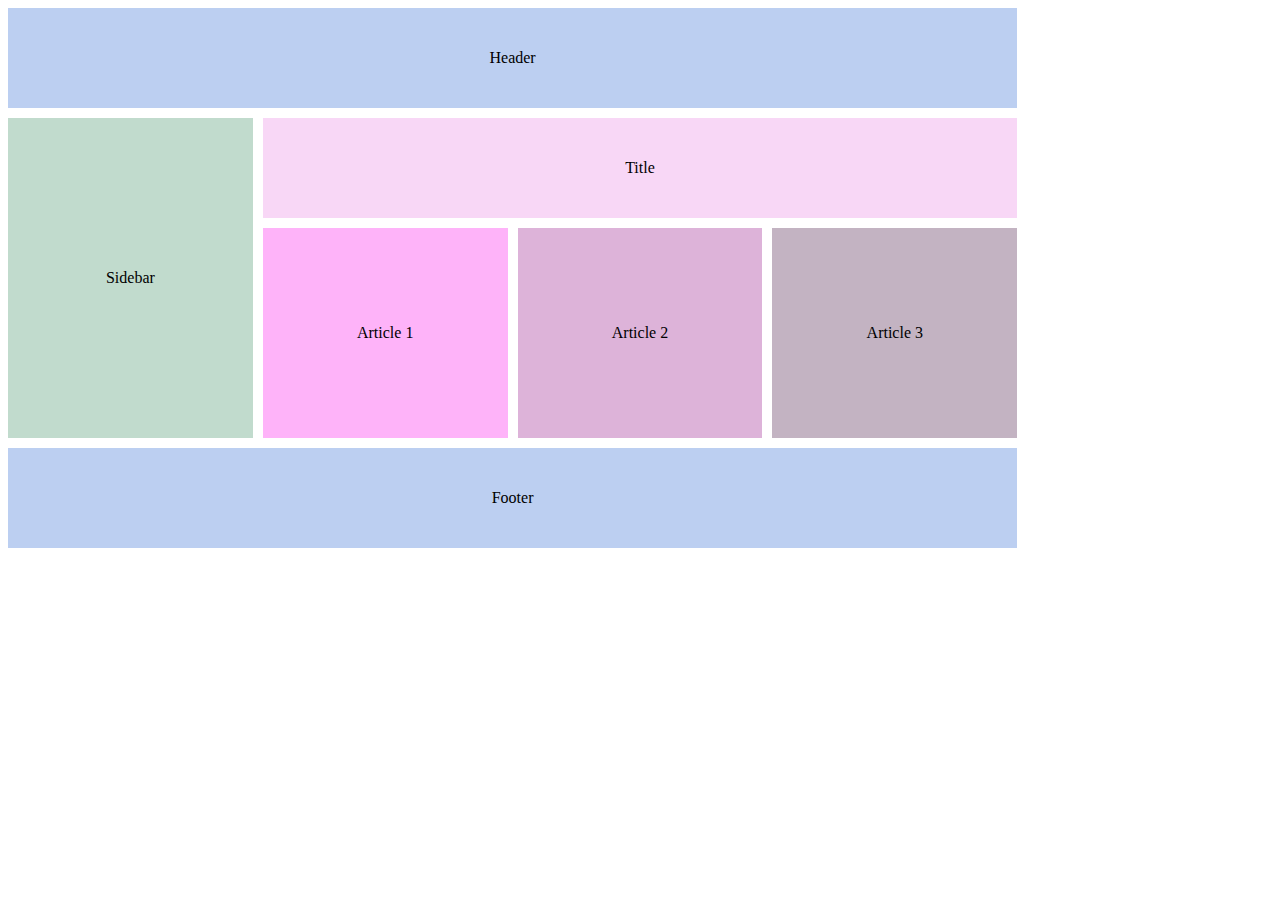
<file: index.html>
<!DOCTYPE html>
<html lang="pt-BR">
<head>
    <meta charset="UTF-8">
    <meta name="viewport" content="width=device-width, initial-scale=1.0">
    <link rel="stylesheet" href="styles/styles.css">
    <title>Grid Layout 1</title>
</head>
<body>
   <div class="container">
    <div class="header">Header</div>
    <div class="sidebar">Sidebar</div>
    <div class="title">Title</div>
    <div class="article1">Article 1</div>
    <div class="article2">Article 2</div>
    <div class="article3">Article 3</div>
    <div class="footer">Footer</div>
   </div> 
</body>
</html>
</file>
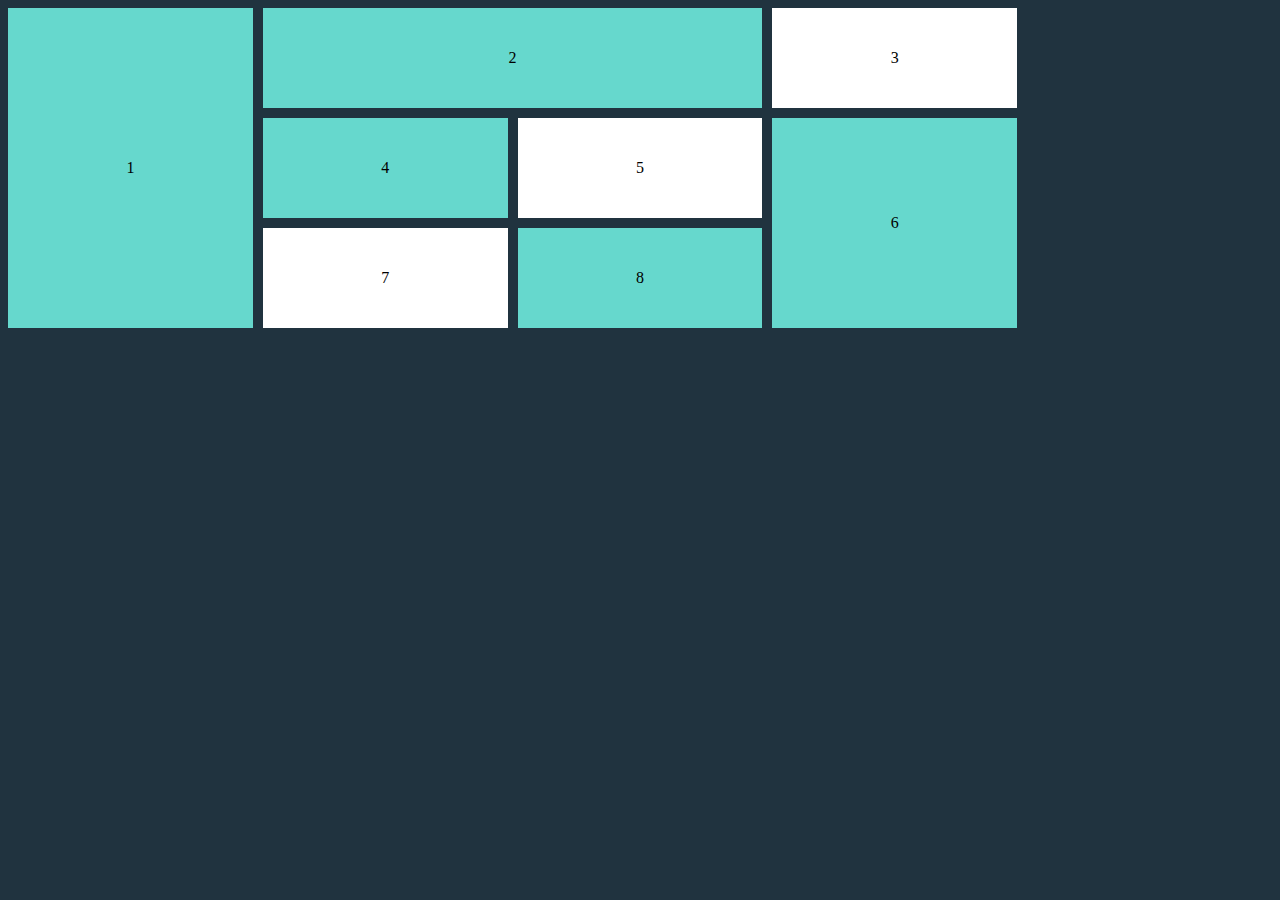
<file: atividade.html>
<!DOCTYPE html>
<html lang="en">
<head>
    <meta charset="UTF-8">
    <meta name="viewport" content="width=device-width, initial-scale=1.0">
    <link rel="stylesheet" href="styles/atividade.css">
    <title>Atividade Grid Layout </title>
</head>
<body>
  <div class="container">
    <div class="um">1</div>
    <div class="dois">2</div>
    <div class="tres">3</div>
    <div class="quatro">4</div>
    <div class="cinco">5</div>
    <div class="seis">6</div>
    <div class="sete">7</div>
    <div class="oito">8</div>
   </div>  
</body>
</html>
</file>
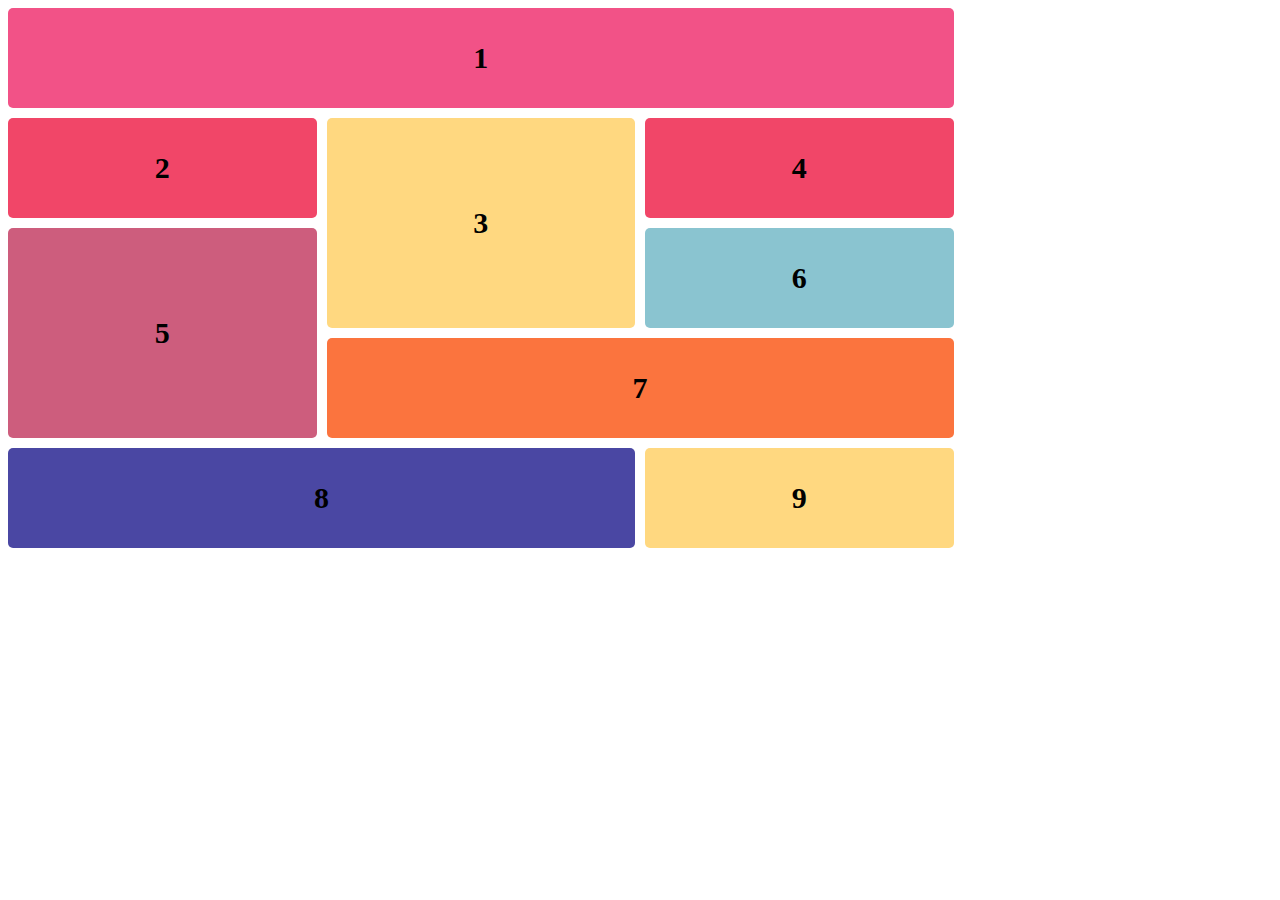
<file: atividade2.html>
<!DOCTYPE html>
<html lang="pt-BR">
<head>
    <meta charset="UTF-8">
    <meta name="viewport" content="width=device-width, initial-scale=1.0">
    <link rel="stylesheet" href="styles/atividade2.css">
    <title>Atividade Grid Layout 2</title>
</head>
<body>
    <div class="container">
    <div class="um">1</div>
    <div class="dois">2</div>
    <div class="tres">3</div>
    <div class="quatro">4</div>
    <div class="cinco">5</div>
    <div class="seis">6</div>
    <div class="sete">7</div>
    <div class="oito">8</div>
    <div class="nove">9</div>
   </div>  
</body>
</html>
</file>
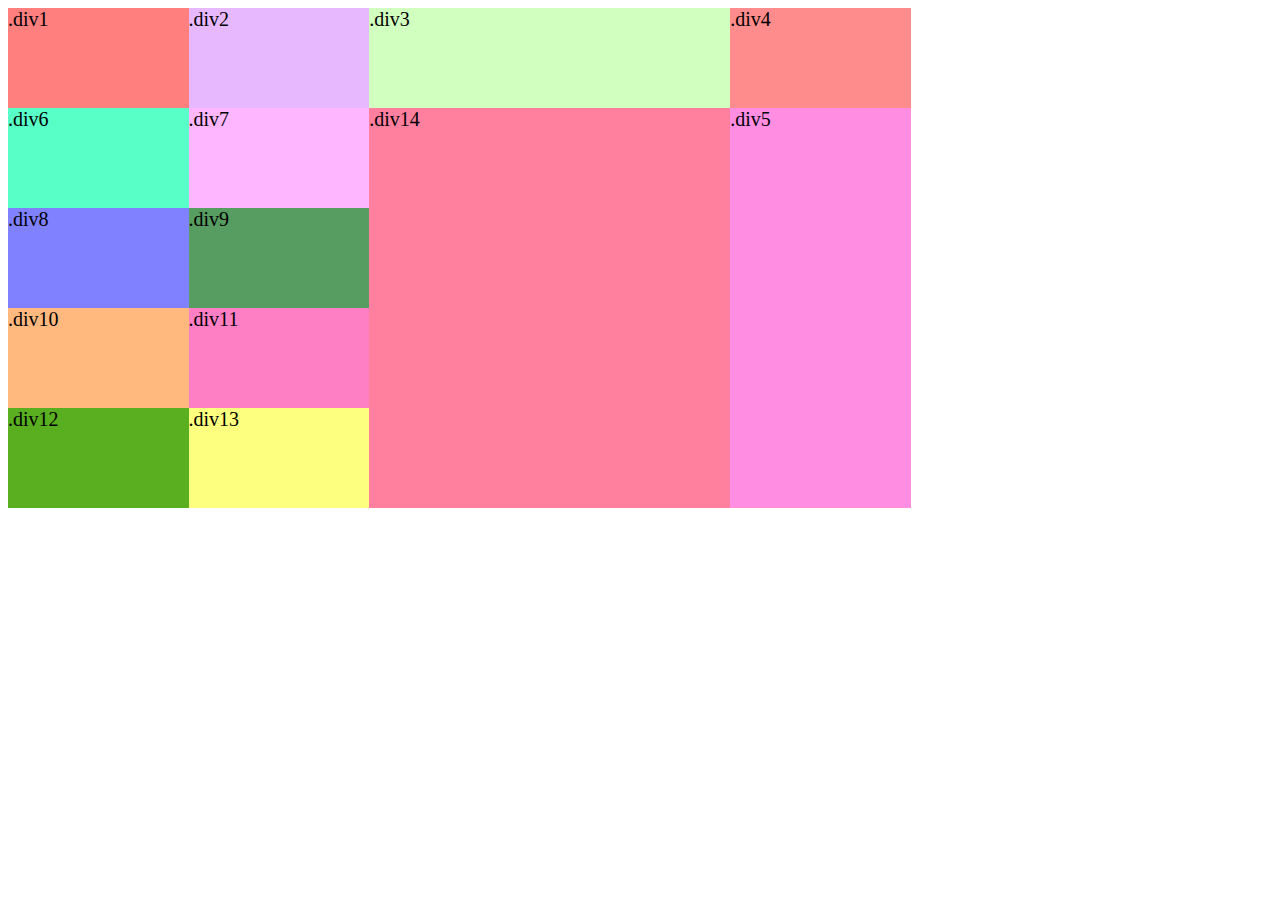
<file: atividade3.html>
<!DOCTYPE html>
<html lang="en">
<head>
    <meta charset="UTF-8">
    <meta name="viewport" content="width=device-width, initial-scale=1.0">
    <link rel="stylesheet" href="styles/atividade3.css">
    <title>Atividade Grid 3</title>
</head>
<body>
     <div class="container">
    <div class="div1">.div1</div>
   <div class="div2">.div2</div>
   <div class="div3">.div3</div>
   <div class="div4">.div4</div>
   <div class="div5">.div5</div>
   <div class="div6">.div6</div>
   <div class="div7">.div7</div>
   <div class="div8">.div8</div>
   <div class="div9">.div9</div>
   <div class="div10">.div10</div>
   <div class="div11">.div11</div>
   <div class="div12">.div12</div>
   <div class="div13">.div13</div>
    <div class="div14">.div14</div>
   </div> 
</body>
</html>
</file>
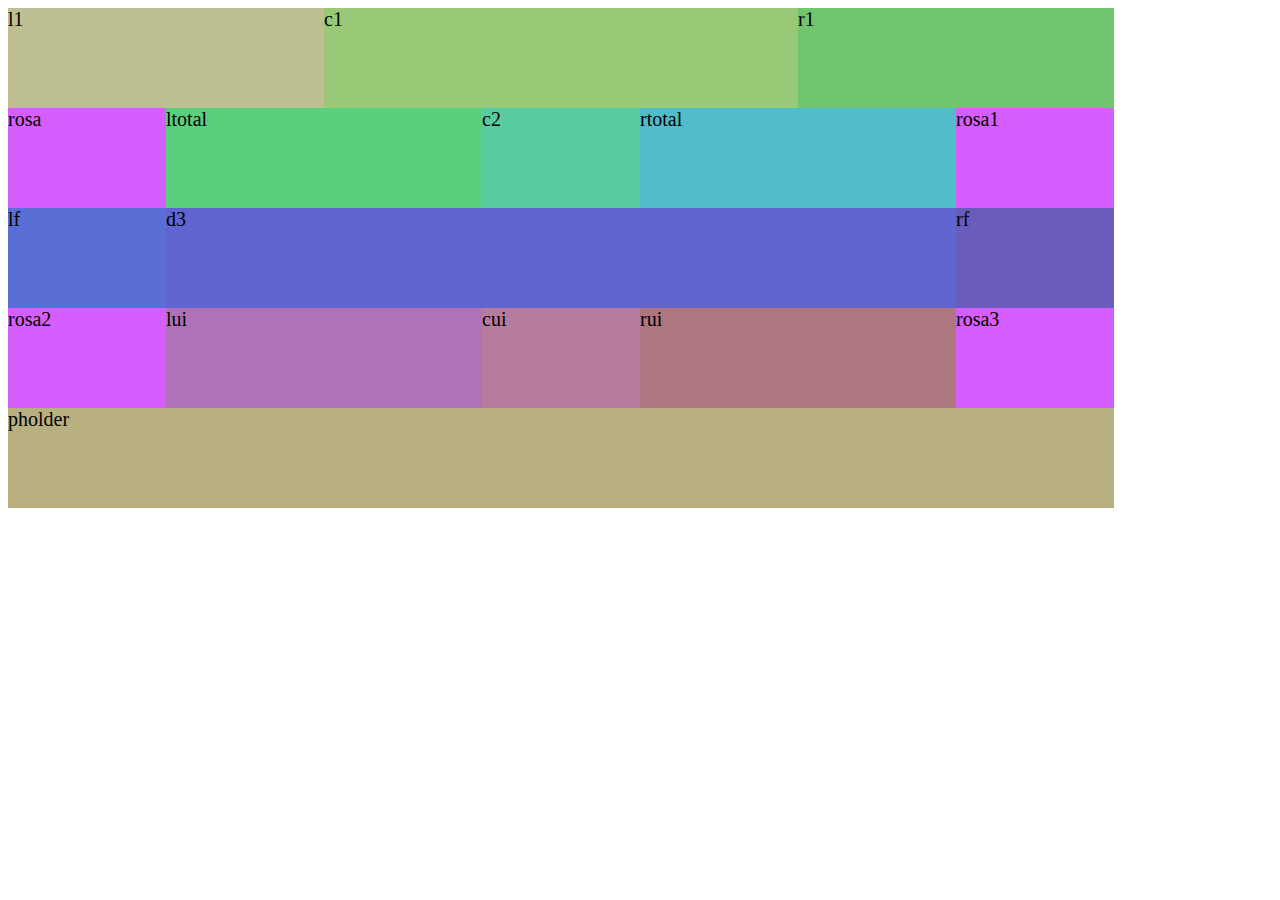
<file: atividade4.html>
<!DOCTYPE html>
<html lang="pt-br">
<head>
    <meta charset="UTF-8">
    <meta name="viewport" content="width=device-width, initial-scale=1.0">
    <link rel="stylesheet" href="styles/atividade4.css">
    <title>Atividade Grid 4</title>
</head>
<body>
     <div class="container">
    <div class="l1">l1</div>
   <div class="c1">c1</div>
   <div class="r1">r1</div>
   <div class="rosa">rosa</div>
   <div class="ltotal">ltotal</div>
   <div class="c2">c2</div>
   <div class="rtotal">rtotal</div>
   <div class="rosa1">rosa1</div>
   <div class="lf">lf</div>
   <div class="d3">d3</div>
   <div class="rf">rf</div>
   <div class="rosa2">rosa2</div>
   <div class="lui">lui</div>
   <div class="cui">cui</div>
   <div class="rui">rui</div>
   <div class="rosa3">rosa3</div>
    <div class="pholder">pholder</div>
   </div> 
</body>
</html>
</file>
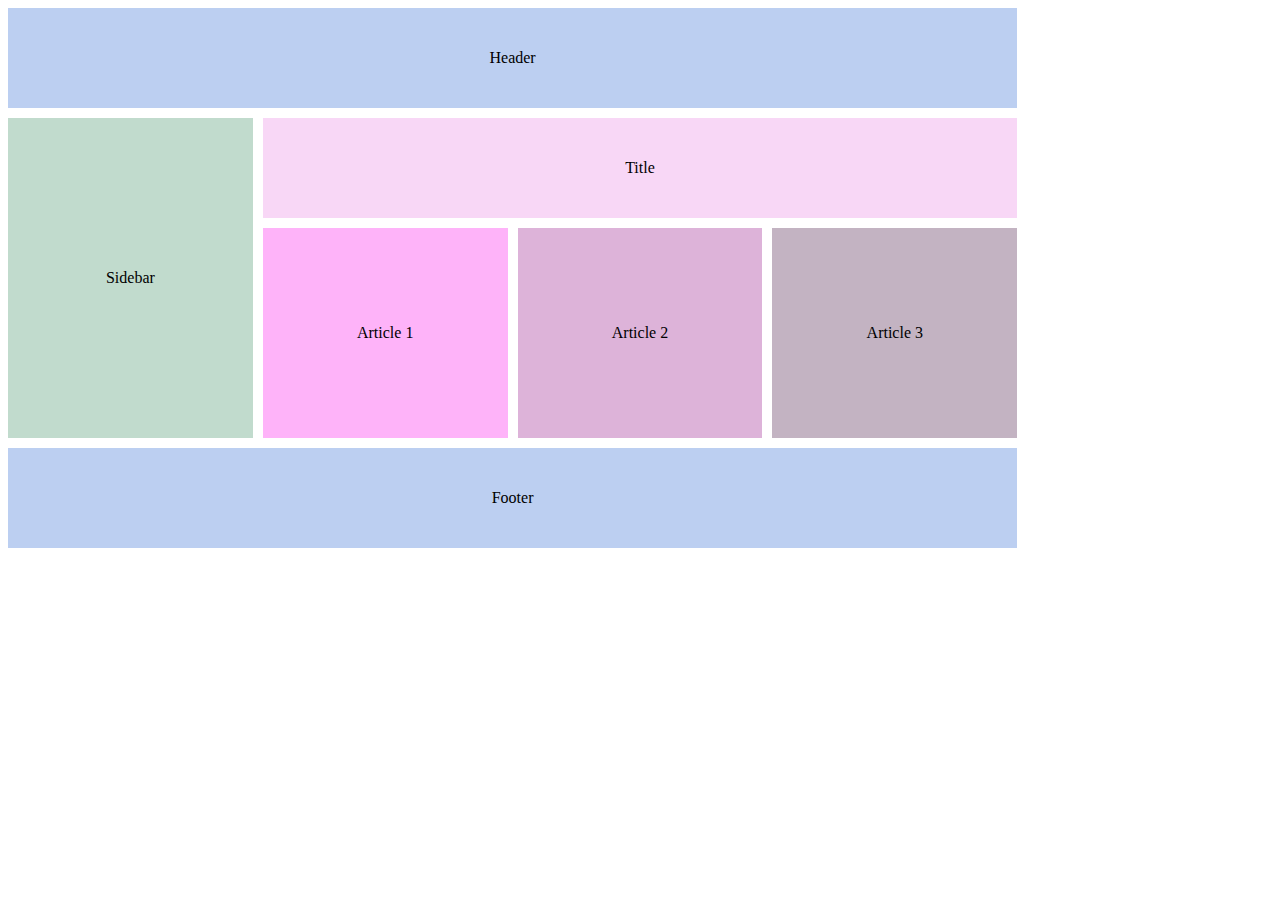
<file: index2.html>
<!DOCTYPE html>
<html lang="pt-BR">
<head>
    <meta charset="UTF-8">
    <meta name="viewport" content="width=device-width, initial-scale=1.0">
    <link rel="stylesheet" href="styles/style2.css">
    <title>Grid Layout 3</title>
</head>
<body>
   <div class="container">
    <div class="header">Header</div>
    <div class="sidebar">Sidebar</div>
    <div class="title">Title</div>
    <div class="article1">Article 1</div>
    <div class="article2">Article 2</div>
    <div class="article3">Article 3</div>
    <div class="footer">Footer</div>
   </div> 
</body>
</html>
</file>
<file: styles/styles.css>
.container {
  display: grid;
  grid-template-columns: repeat(5, 1fr);
  grid-template-rows: repeat(6, 100px);
  text-align: center;
  gap: 10px;
}
.header {
  grid-column: 1/5;
  grid-row: 1/2;
  background-color: #bccff1;
}
div {
  align-content: center;
}
.sidebar {
  grid-column: 1/2;
  grid-row: 2/5;
  background-color: #c1dbcd;
}
.title {
  grid-column: 2/5;
  grid-row: 2/3;
  background-color: #f8d7f6;
}
.article1 {
  grid-column: 2/3;
  grid-row: 3/5;
  background-color: #feb3f9;
}
.article2 {
  grid-column: 3/4;
  grid-row: 3/5;
  background-color: #ddb3d9;
}
.article3 {
  grid-column: 4/5;
  grid-row: 3/5;
  background-color: #c3b3c2;
}
.footer {
  grid-column: 1/5;
  grid-row: 5/6;
  background-color: #bccff1;
}
</file>
<file: styles/atividade.css>
.container {
     display: grid;
  grid-template-columns: repeat(5, 1fr);
  grid-template-rows: repeat(4, 100px);
  text-align: center;
  gap: 10px;
  
}
div {
    align-content: center;
}
.um {
    grid-column: 1/2;
    grid-row: 1/4;
    background-color: #66D8CD;
}
.dois {
    grid-column: 2/4;
    grid-row: 1/2;
    background-color: #66D8CD;
}
.tres {
    grid-column: 4/5;
    grid-row: 1/2;
    background-color: #ffffff;
}
.quatro {
    grid-column: 2/3;
    grid-row: 2/3;
    background-color: #66D8CD;
}
.cinco {
    grid-column: 3/4;
    grid-row: 2/3;
    background-color: #ffffff;
}
.seis {
    grid-column: 4/5;
    grid-row: 2/4;
    background-color: #66D8CD;
}
.sete {
    grid-column: 2/3;
    grid-row: 3/4;
    background-color: #ffffff;
}
.oito {
    grid-column: 3/4;
    grid-row: 3/4;
    background-color: #66D8CD;
}
body {
    background-color: #20333F;
}
</file>
<file: styles/atividade2.css>
.container {
     display: grid;
  grid-template-columns: repeat(4, 1fr);
  grid-template-rows: repeat(6, 100px);
  text-align: center;
  gap: 10px;
  font-weight: bold;
  font-size: 30px;

   grid-template-areas:
    "um um um"
    "dois tres quatro"
    "cinco tres seis"
    "cinco sete sete"
    "oito oito nove";
}
div {
    align-content: center;
     border-radius: 5px;
     font-family: 'Arial Black';
}
.um {
    background-color: #F25287;
    grid-area: um;
}
.dois {
    background-color: #F14668;
    grid-area: dois;
}
.tres {
    background-color: #FFD880;
    grid-area: tres;
}
.quatro {
    background-color: #F14668;
    grid-area: quatro;
}
.cinco {
    background-color: #CD5D7D;
    grid-area: cinco;
}
.seis {
    background-color: #8AC4D0;
    grid-area: seis;
}
.sete {
    background-color: #FB743E;
    grid-area: sete;
}
.oito {
    background-color: #4A47A3;
    grid-area: oito;
}
.nove {
    background-color: #FFD880;
    grid-area: nove;
}
</file>
<file: styles/atividade3.css>
.container {
     display: grid;
  grid-template-columns: repeat(7, 1fr);
  grid-template-rows: repeat(7, 100px);
  font-size: 20px;

   grid-template-areas:
    "div1 div2 div3 div3 div4"
    "div6 div7 div14 div14 div5"
    "div8 div9 div14 div14 div5"
    "div10 div11 div14 div14 div5"
    "div12 div13 div14 div14 div5";
}

.div1 {
    background-color: rgb(255, 127, 127);
    grid-area: div1;
}
.div2 {
    background-color: rgb(232, 184, 255);
    grid-area: div2;
}
.div3 {
    background-color: rgb(209, 255, 191);
    grid-area: div3;
}
.div4 {
    background-color: rgb(255, 140, 140);
    grid-area: div4;
}
.div5 {
    background-color: rgb(255, 142, 227);
    grid-area: div5;
}
.div6 {
    background-color: rgb(88, 255, 199);
    grid-area: div6;
}
.div7 {
    background-color: rgb(253, 182, 255);
    grid-area: div7;
}
.div8 {
    background-color: rgb(127, 129, 255);
    grid-area: div8;
}
.div9 {
    background-color: rgb(87, 156, 96);
    grid-area: div9;
}
.div10 {
    background-color: rgb(255, 185, 127);
    grid-area: div10;
}
.div11 {
    background-color: rgb(255, 127, 197);
    grid-area: div11;
}
.div12 {
    background-color: rgb(89, 175, 31);
    grid-area: div12;
}
.div13 {
    background-color: rgb(253, 255, 127);
    grid-area: div13;
}
.div14 {
    background-color: rgb(255, 127, 159);
    grid-area: div14;
}
</file>
<file: styles/atividade4.css>
.container {
     display: grid;
  grid-template-columns: repeat(8, 1fr);
  grid-template-rows: repeat(6, 100px);
  font-size: 20px;

   grid-template-areas:
    "l1 l1 c1 c1 c1 r1 r1"
    "rosa ltotal ltotal c2 rtotal rtotal rosa1"
    "lf d3 d3 d3 d3 d3 rf"
    "rosa2 lui lui cui rui rui rosa3"
    "pholder pholder pholder pholder pholder pholder pholder";
}

.l1 {
    background-color: #BDBF92;
    grid-area: l1;
}
.c1 {
    background-color: #99C977;
    grid-area: c1;
}
.r1 {
    background-color: #72C56F;
    grid-area: r1;
}
.rosa {
    background-color:#D65EFF;
    grid-area: rosa;
}

.ltotal {
    background-color: #5AD07D;
   grid-area: ltotal;
}
.c2 {
    background-color: #58CBA0;
    grid-area:c2;
}
.rtotal {
    background-color: #51BDCB;
    grid-area: rtotal;
}
.rosa1 {
    background-color: #D65EFF;
    grid-area: rosa1;
}
.lf {
    background-color: #596FD5;
    grid-area: lf;
}
.d3 {
    background-color: #6065D1;
    grid-area: d3;
}
.rf {
    background-color: #695CBD;
    grid-area: rf;
}
.rosa2 {
    background-color: #D65EFF;
    grid-area: rosa2;
}
.lui {
    background-color: #AF71B8;
    grid-area: lui;
}
.cui  {
    background-color: #B57C9E;
    grid-area: cui;
}
.rui {
    background-color: #AD7680;
    grid-area: rui;
}
.rosa3 {
    background-color: #D65EFF;
    grid-area: rosa3;
}
.pholder {
    background-color: #B8B081;
    grid-area: pholder;
}
</file>
<file: styles/style2.css>
.container {
  display: grid;
  grid-template-columns: repeat(5, 1fr);
  grid-template-rows: repeat(6, 100px);
  text-align: center;
  gap: 10px;
  grid-template-areas:
    "header header header header"
    "sidebar title title title"
    "sidebar article1 article2 article3"
    "sidebar article1 article2 article3"
    "footer footer footer footer";
}
.header {
  background-color: #bccff1;
  grid-area: header;
}
div {
  align-content: center;
}
.sidebar {
  background-color: #c1dbcd;
  grid-area: sidebar;
}
.title {
  background-color: #f8d7f6;
  grid-area: title;
}
.article1 {
  background-color: #feb3f9;
  grid-area: article1;
}
.article2 {
  background-color: #ddb3d9;
  grid-area: article2;
}
.article3 {
  background-color: #c3b3c2;
  grid-area: article3;
}
.footer {
  background-color: #bccff1;
  grid-area: footer;
}
</file>
